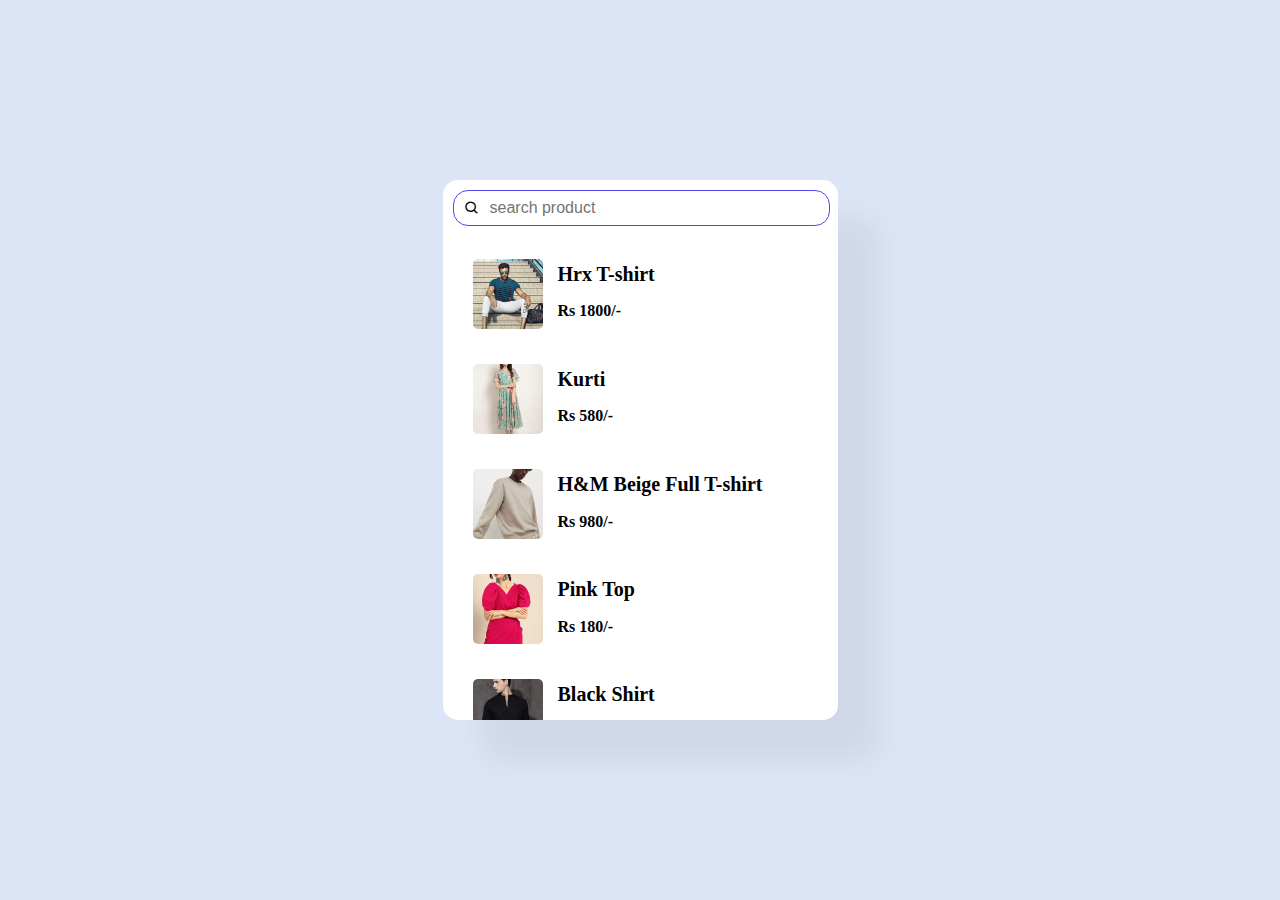
<file: index.html>
<!DOCTYPE html>
<html lang="en">
<head>
    <meta charset="UTF-8">
    <meta http-equiv="X-UA-Compatible" content="IE=edge">
    <meta name="viewport" content="width=device-width, initial-scale=1.0">
    <title>JavaScript Product Filter</title>
    <link rel="stylesheet" href="style.css">
    <link href='https://unpkg.com/boxicons@2.1.1/css/boxicons.min.css' rel='stylesheet'>
</head>
<body>
    <section class="container">
        <form>
            <i class='bx bx-search'></i>
            <input type="text" name="" id="search-item" placeholder="search product" onkeyup="search()">
        </form>

        <div class="product-list" id="product-list">

            <div class="product">
                <img src="img/card2.png" alt="">
                 <div class="p-detail">
                     <h2>Hrx T-shirt </h2>
                     <h3>Rs 1800/-</h3>
                 </div>
            </div>
            <div class="product">
                <img src="img/card1.png" alt="">
                 <div class="p-detail">
                     <h2>Kurti </h2>
                     <h3>Rs 580/-</h3>
                 </div>
            </div>
            <div class="product">
                <img src="img/card3.png" alt="">
                 <div class="p-detail">
                     <h2>H&M Beige Full T-shirt </h2>
                     <h3>Rs 980/-</h3>
                 </div>
            </div>
            <div class="product">
                <img src="img/card4.png" alt="">
                 <div class="p-detail">
                     <h2>Pink Top </h2>
                     <h3>Rs 180/-</h3>
                 </div>
            </div>
            <div class="product">
                <img src="img/card5.png" alt="">
                 <div class="p-detail">
                     <h2>Black Shirt </h2>
                     <h3>Rs 180/-</h3>
                 </div>
            </div>
            <div class="product">
                <img src="img/card6.png" alt="">
                 <div class="p-detail">
                     <h2>Black Shirt Rayon </h2>
                     <h3>Rs 180/-</h3>
                 </div>
            </div>
            <div class="product">
                <img src="img/card7.png" alt="">
                 <div class="p-detail">
                     <h2>Black Shirt Cotton  </h2>
                     <h3>Rs 180/-</h3>
                 </div>
            </div>
            <div class="product">
                <img src="img/card8.png" alt="">
                 <div class="p-detail">
                     <h2>Trouser Beige </h2>
                     <h3>Rs 180/-</h3>
                 </div>
            </div>
            <div class="product">
                <img src="img/card9.png" alt="">
                 <div class="p-detail">
                     <h2>Nike Shoes </h2>
                     <h3>Rs 180/-</h3>
                 </div>
            </div>
            <div class="product">
                <img src="img/card10.png" alt="">
                 <div class="p-detail">
                     <h2>Campus Shoes </h2>
                     <h3>Rs 180/-</h3>
                 </div>
            </div>
            <div class="product">
                <img src="img/card11.png" alt="">
                 <div class="p-detail">
                     <h2>Sparx Shoes </h2>
                     <h3>Rs 180/-</h3>
                 </div>
            </div>
            <div class="product">
                <img src="img/card12.png" alt="">
                 <div class="p-detail">
                     <h2>Adidas Shoes </h2>
                     <h3>Rs 180/-</h3>
                 </div>
            </div>
        </div>
    </section>





    <script src="app.js"></script>
</body>
</html>
</file>
<file: style.css>
body{
    width: 100%;
    height: 100vh;
    background: rgb(219, 229, 245);
    margin:auto; 
    display: flex;
    flex-direction: colum;
    align-items: center;
    justify-content: center;

}

.container{
    
    width: 375px;
    height:520px ;
    background: #fff;
    border-radius: 15px;
    box-shadow: 40px 40px 30px rgba(0 , 0, 0, 0.06);
    padding: 10px;
}
.container form{
    width:100%;
    border: 1px solid rgba(82,74,235);
    border-radius:15px ;
    display: flex;
    flex-direction: row;
    align-items: center;
    
}
.container form input{
   border: none;
   outline: none;
   box-shadow: none;
   width: 320px;
   font-size: 16px;
    font-weight: 400;
    padding: 8px 10px;
   box-sizing: border-box;
   
}
.container form i{
    padding-left:10px ;
}
.product-list{
    padding: 20px;
}
.product{
    display: flex;
    align-items: center;
    cursor: pointer;
    padding-bottom: 15px;
}
.product img{
    width: 70px;
    height: 70px;
    object-fit: cover;
    border-radius:5px ;
    margin-top:5px;
}
.product .p-detail h2{
    font-size: 20px;
    
}
.product .p-detail h3{

    font-size: 16px;
    
}
.product .p-detail{
    padding-left: 15px;
}
.container {
    overflow-y: scroll;
}
.container::-webkit-scrollbar{
    display: none;
}
</file>
